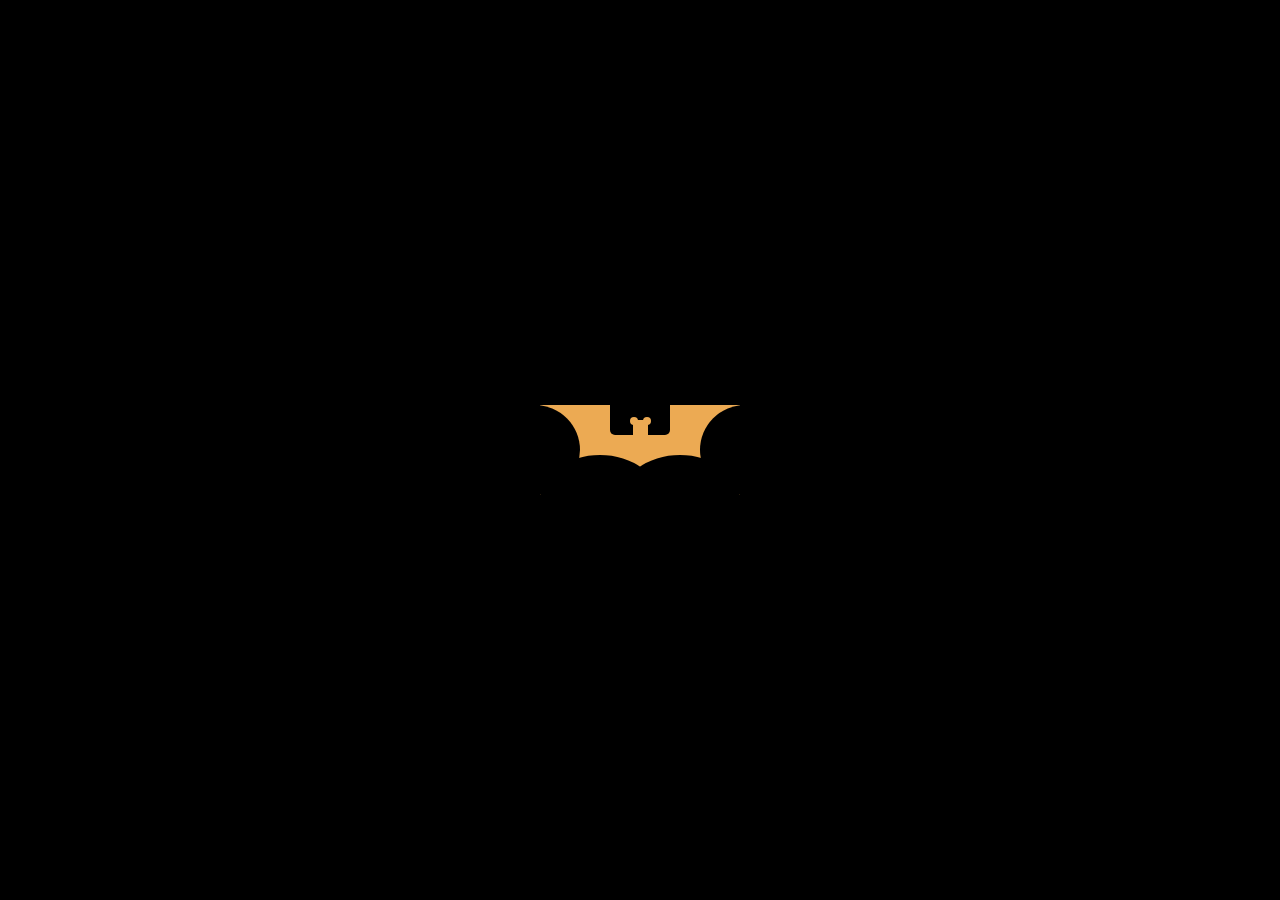
<file: project_one_batman/index.html>
<!DOCTYPE html>
<html lang="en">
  <head>
    <meta charset="UTF-8" />
    <meta http-equiv="X-UA-Compatible" content="IE=edge" />
    <meta name="viewport" content="width=device-width, initial-scale=1.0" />
    <title>batman-logo</title>
    <link rel="stylesheet" href="style.css" />
  </head>
  <body>
    <div class="wrapper">
      <main>
        <span class="circle_1"> </span>
        <span class="circle_2"></span>
        <span class="circle_3"></span>
        <span class="circle_4"></span>
        <span class="circle_5"></span>
        <span class="square">
          <span class="square_head"></span>
        </span>
      </main>
    </div>
  </body>
</html>
</file>
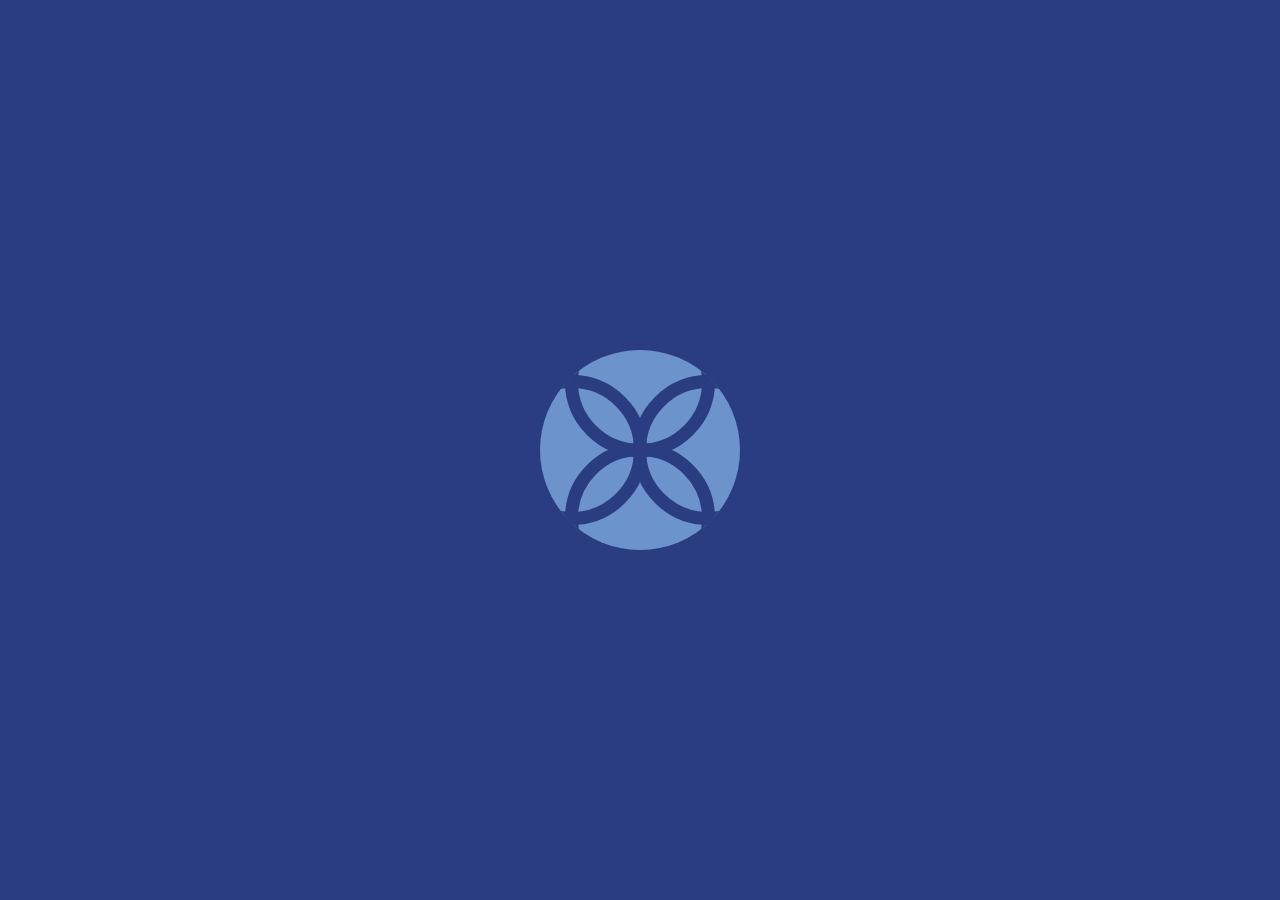
<file: project_two_flower/index.html>
<!DOCTYPE html>
<html lang="en">
  <head>
    <meta charset="UTF-8" />
    <meta http-equiv="X-UA-Compatible" content="IE=edge" />
    <meta name="viewport" content="width=device-width, initial-scale=1.0" />
    <title>flower</title>
    <link rel="stylesheet" href="style.css" />
  </head>
  <body>
    <div class="wrapper">
      <main>
        <span class="circle_1"></span>
        <span class="circle_2"></span>
        <span class="circle_3"></span>
        <span class="circle_4"></span>
      </main>
    </div>
  </body>
</html>
</file>
<file: project_one_batman/style.css>
/* reset css  */
* {
  padding: 0;
  margin: 0;
  box-sizing: border-box;
  outline: none;
}
:root {
  --primary-color: #ECAA53;
  --secondary-color: #000000;
}
body {
  width: 100%;
  height: 100vh;
  background: var(--secondary-color);
  display: flex;
  justify-content: center;
  align-items: center;
}

main {
  position: relative;
  width: 200px;
  height: 90px;
  background-color: var(--primary-color);
  overflow: hidden;
}
/* common css */
.circle_1,
.circle_2,
.circle_3,
.circle_4,
.circle_5 {
  position: absolute;
  border-radius: 50%;
  background-color: var(--secondary-color);
}
.circle_1,
.circle_4 {
  width: 90px;
  height: 90px;
}
.circle_2,
.circle_3 {
  width: 120px;
  height: 90px;
}

/* specific style  */
.circle_1 {
  top: 0;
  left: -50px;
}
.circle_2 {
  bottom: -50px;
  left: 0;
}
.circle_3 {
  bottom: -50px;
  right: 0;
}
.circle_4 {
  top: 0;
  right: -50px;
}

/* square  */
.square {
  position: absolute;
  width: 60px;
  height: 30px;
  left: 0;
  right: 0;
  margin: auto;
  background-color: var(--secondary-color);
  border-bottom-left-radius: 5px;
  border-bottom-right-radius: 5px;
}
.square_head {
  position: absolute;
  bottom: 0;
  left: 0;
  right: 0;
  margin: auto;
  width: 15px;
  height: 15px;
  background-color: var(--primary-color);
}
.square_head::before{
    content: "";
    position: absolute;
    width: 8px;
    height: 8px;
    top: -3px;
    left: -3px;
    border-radius: 50%;
    background-color: var(--primary-color);
}
.square_head::after{
    content: "";
    position: absolute;
    width: 8px;
    height: 8px;
    top: -3px;
    right: -3px;
    border-radius: 50%;
    background-color: var(--primary-color);
}
</file>
<file: project_two_flower/style.css>
/* reset css  */
* {
    padding: 0;
    margin: 0;
    box-sizing: border-box;
    outline: none;
  }
  :root {
    --primary-color: #2a3d81;
    --secondary-color: #6c93cc;
  }
  body {
    width: 100%;
    height: 100vh;
    background: var(--primary-color);
    display: flex;
    justify-content: center;
    align-items: center;
  }
  main {
    position: relative;
    width: 200px;
    height: 200px;
    background-color: var(--secondary-color);
    border-radius: 50%;
    overflow: hidden;
  }
  /* common style */
  .circle_1,
  .circle_2,
  .circle_3,
  .circle_4 {
    position: absolute;
    width: 150px;
    height: 150px;
    margin: auto;
    border-radius: 50%;
    border: 13px solid var(--primary-color);
  }
  .circle_1,
  .circle_4 {
    top: 0;
    bottom: 0;
  }
  .circle_2,
  .circle_3 {
    left: 0;
    right: 0;
  }
  
  /* individual style */
  .circle_1 {
    left: -43px;
  }
  .circle_4 {
    right: -43px;
  }
  .circle_2 {
    top: -43px;
  }
  .circle_3 {
    bottom: -43px;
  }
</file>
